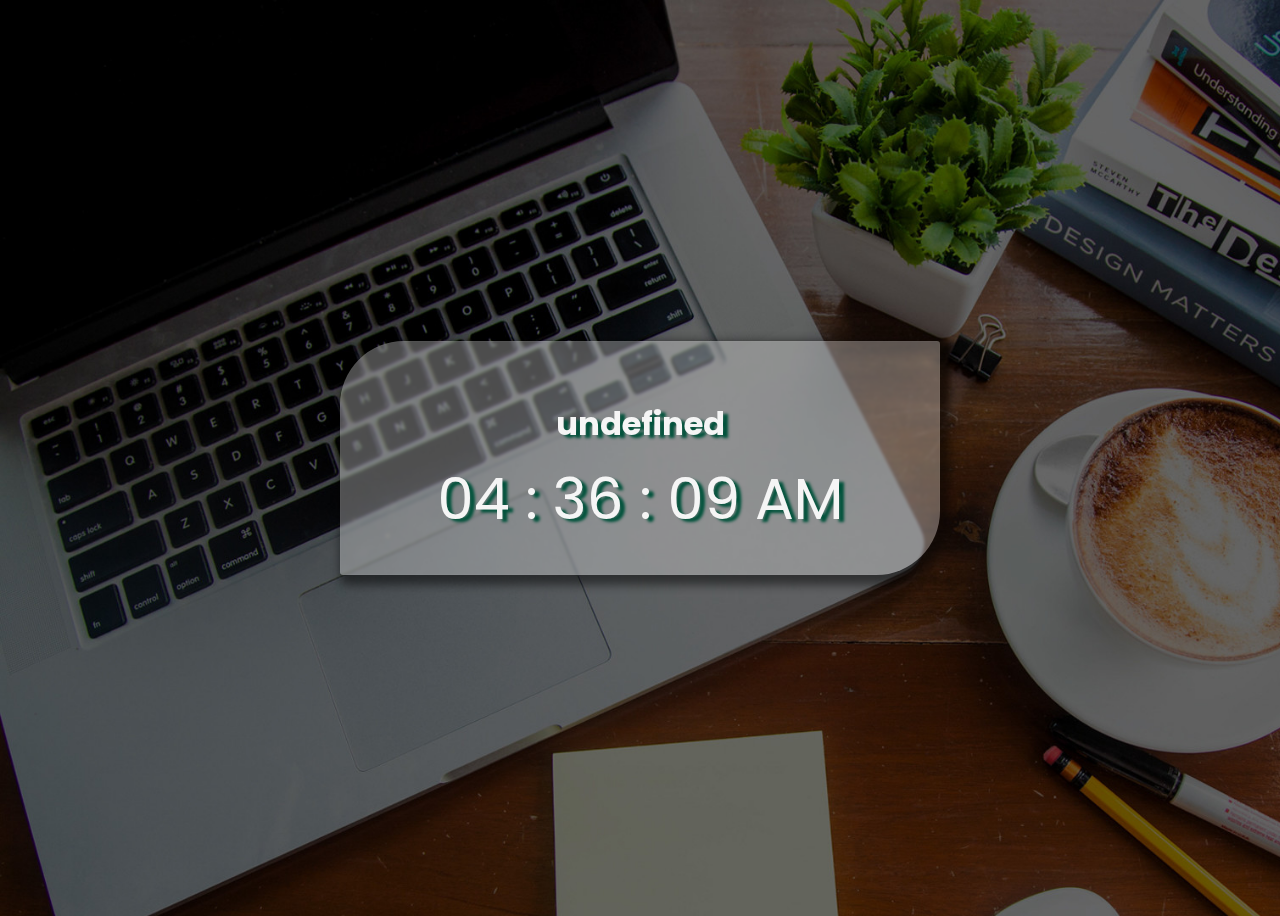
<file: Clock/index.html>
<!DOCTYPE html>
<html lang="en">
<head>
    <meta charset="UTF-8">
    <meta name="viewport" content="width=device-width, initial-scale=1.0">
    <title>Clock</title>
    <link rel="stylesheet" href="styles.css">
</head>
<body>
    <div class="clock">
<div class="container">
    <h2 id="day"></h2>

    <span id="hours">00</span>
    <span>:</span>
    <span id="minutes">00</span>
    <span>:</span>
    <span id="seconds">00</span>
    <span id="session">AM</span>
</div>

    </div>
    <script src="index.js"></script>
</body>
</html>
</file>
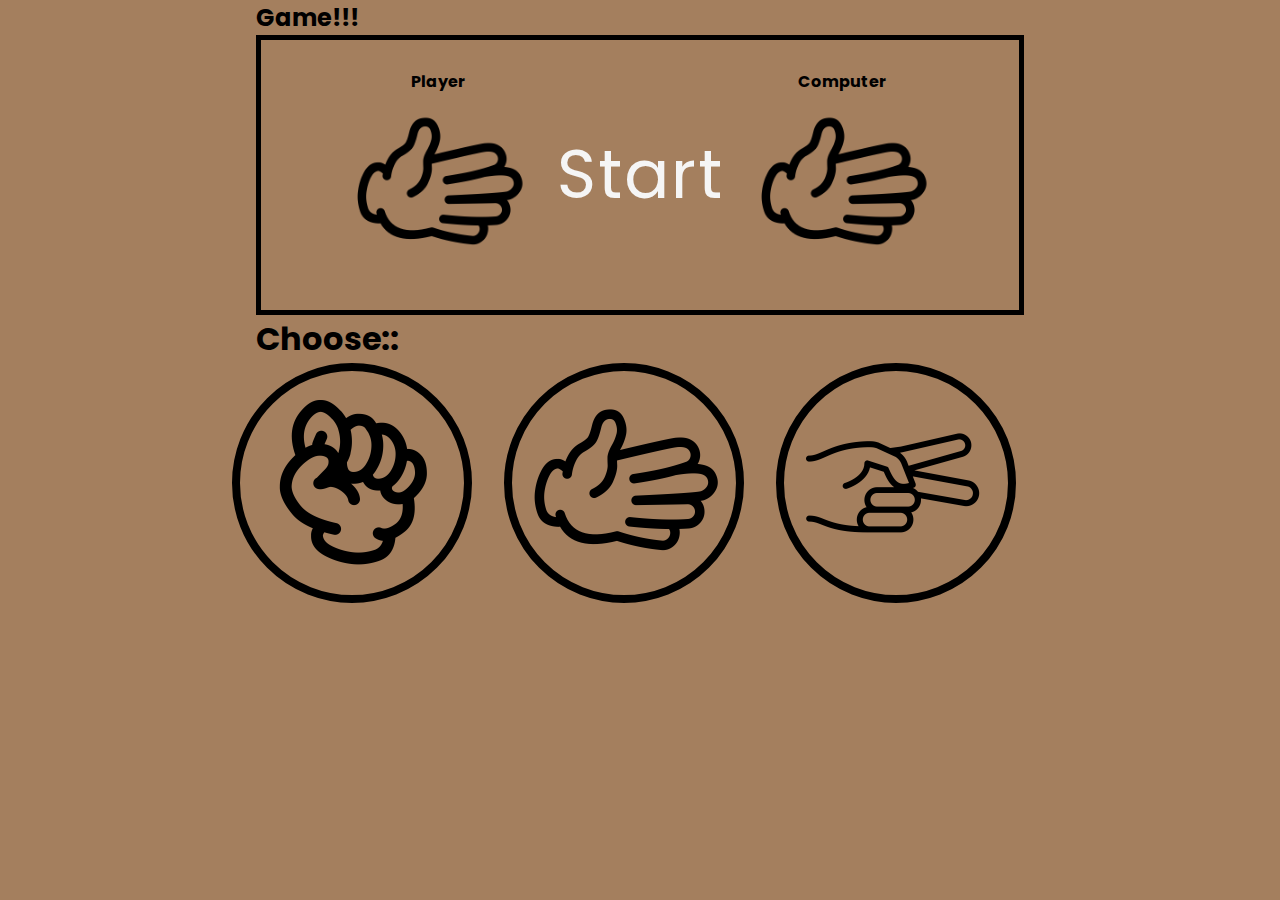
<file: RockPaperScissors/index.html>
<!DOCTYPE html>
<html lang="en">
<head>
    <link rel="stylesheet" href="styles.css">
    <meta charset="UTF-8">
    <meta name="viewport" content="width=device-width, initial-scale=1.0">
    <title>Rock paper scissors</title>
</head>
<body>
    <div class="cont">
        <h2 id="head"> Game!!!</h2>
        <div class="game">
            <div class="player1">
                <h4>Player</h4>
                <img src="./img/paper.png" alt="paper">
                <h3 class="p_choice"></h3>
            </div>
            <div class="result">
                Start
            </div>
            <div class="comp">
                <h4>Computer</h4>
                <img src="./img/paper.png" alt="paper">
                <h3 class="c_choice"></h3>
            </div>
        </div>

        <h1>Choose::</h1>
        <div class="choice">
            <div class="img">
                <img src="./img/rock.png"  id="rock" alt="rock">

            </div>
            <div class="img" >
                <img src="./img/paper.png" id="paper" alt="paper">
                
            </div>
            <div class="img" >
                <img src="./img/scissors.png" id="scissors" alt="scissors">
                
            </div>
        </div>

       

    </div>
    <script src="index.js"></script>
</body>
</html>
</file>
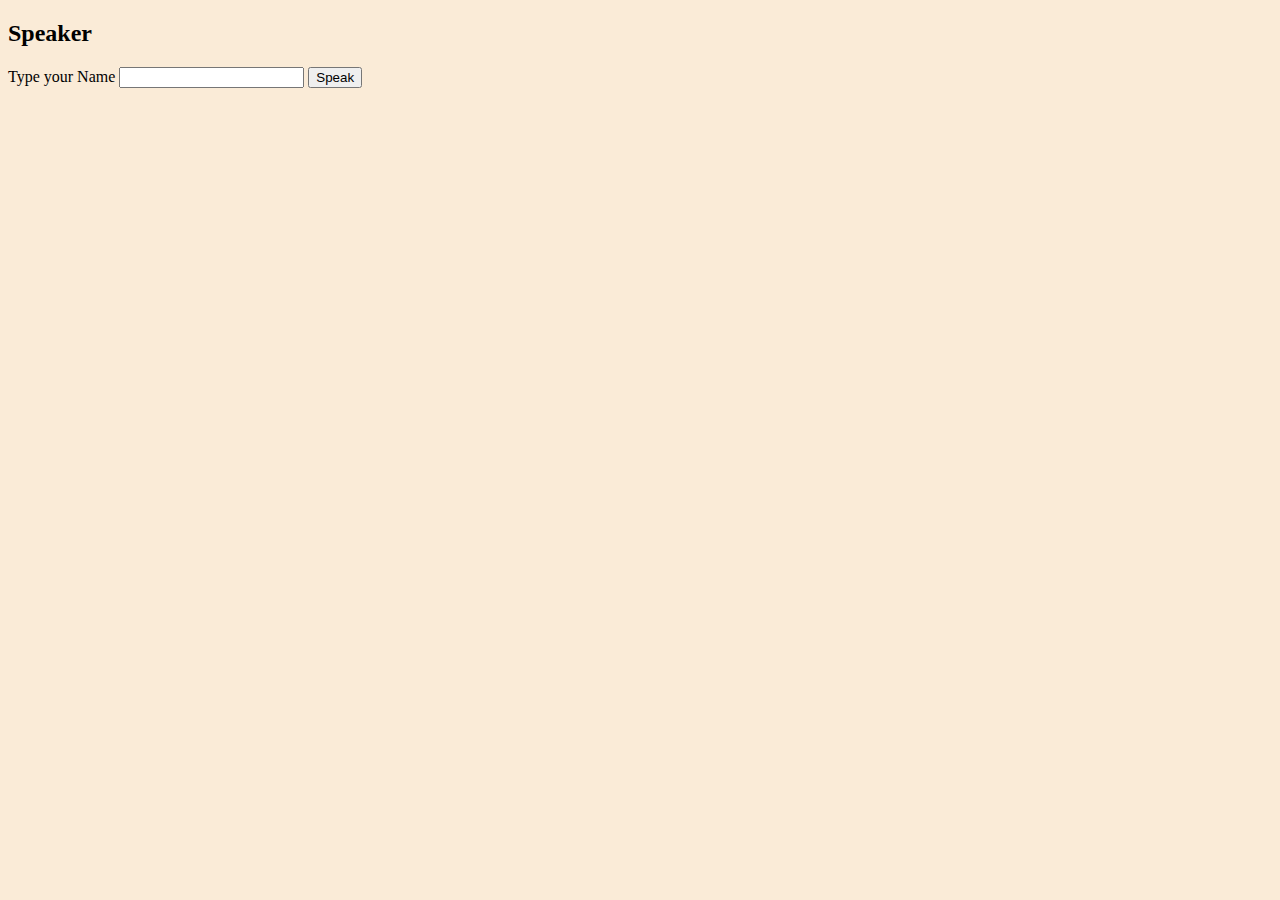
<file: spwa/index.html>
<!DOCTYPE html>
<html lang="en">
<head>
    <meta charset="UTF-8">
    <meta name="viewport" content="width=device-width, initial-scale=1.0">
    <title>Kuttu Repeater</title>
    <style>
        body{
            background-color: antiquewhite;
        color :black;
            }

    </style>
</head>
<body>
    <h2>Speaker</h2>

    <div class="cont">
        <label for="text"> Type your Name</label>
        <input id="text" type="text">

        <button id="speak" > Speak</button>

    </div>
    <script>
        function intial(){
            reply1="Initializing";
            const speech1 = new SpeechSynthesisUtterance(reply1);
            speech1.rate = .5;
            speech1.pitch = 5;
            speech1.volume = 5;
             
            window.speechSynthesis.speak(speech1);
        }
        function wishMe() {
    var day = new Date();
    var hour = day.getHours();
   
    if (hour >= 0 && hour < 12) {
       reply="Good Morning Boss...";
    } else if (hour >= 12 && hour < 17) {
       reply="Good Afternoon Master...";
    } else {
        reply="Good Evening Sir...";
    }
 
    const speech = new SpeechSynthesisUtterance(reply);
            speech.rate = 1;
            speech.pitch = -1.5;
            speech.volume = 5;
             
            window.speechSynthesis.speak(speech);
}

        const btn = document.querySelector('#speak');
        btn.addEventListener("click", function() {
            const reply = document.getElementById("text").value;
            const speech = new SpeechSynthesisUtterance(reply);
            speech.rate = 1;
            speech.pitch = -1.5;
            speech.volume = 5;
intial(); 
            wishMe();
            window.speechSynthesis.speak(speech);
           
        }); </script>
</body>
</html>
</file>
<file: Clock/styles.css>
@import url('https://fonts.googleapis.com/css2?family=Poppins:ital,wght@0,100;0,200;0,300;0,400;0,500;0,600;0,700;0,800;0,900;1,100;1,200;1,300;1,400;1,500;1,600;1,700;1,800;1,900&display=swap');
*{
    box-sizing: border-box;
    margin: none;

}
body{
    height:100vh;
display: flex;
justify-content: center;
align-items: center;
overflow: hidden;
font-family: "Poppins" ,sans-serif;
background: url(back.jpg  );
background-repeat: no-repeat;
background-size: cover; 


}
.clock{
    font-size: 4.5vw;
    color: whitesmoke;
    text-shadow:5px 3px 3px rgb(1, 82, 59) ;
    position: relative;
    
}
.container{
    text-align: center;
    padding: 2rem 6rem ;
    background: rgba(255,255,255,.3);
    backdrop-filter: blur(1.8px);
 border:1px solid rgba(255,255,255,.025);
 border-top-left-radius:  4rem;
 border-top-right-radius: .2rem;
 border-bottom-left-radius: .2rem;
 border-bottom-right-radius: 4rem;
 box-shadow: 5px 5px 10px 5px rgba(0,0,0,.49);
}
.container h2{
    font-size: 2rem;
    margin-bottom: .5rem;
}
</file>
<file: RockPaperScissors/styles.css>
@import url('https://fonts.googleapis.com/css2?family=Poppins:ital,wght@0,100;0,200;0,300;0,400;0,500;0,600;0,700;0,800;0,900;1,100;1,200;1,300;1,400;1,500;1,600;1,700;1,800;1,900&display=swap');
*{
    margin:0;
    padding:0;
    box-sizing: border-box;
}
body{
    min-width: 100vh;
    background-color: rgba(153, 111, 74, 0.89);
    background-image: linear-gradient(325deg,rgb(49, 200, 119) 0%,rgb(27, 238, 210) 0.%);
display: flex;
justify-content: center;
align-items: center;
font-family: "Poppins",sans-serif;
}

.cont{
    width: 60%;
}
.head{
    background: white;
    margin: 2rem 0;
    padding: .5rem 0;
    text-align: center;
    letter-spacing: 2px;
    font-size: 1.5rem;
}
.game{
    display: flex;
    justify-content: center;
    align-items: center;
    gap:1.8rem;
    border: 5px solid rgb(0, 0, 0);
    padding: 3rem 2rem;
    text-align: center;
    height: 280px;

}
.game img{
    width: 180px;
    height: 180px;
}
.choice{
    display: flex;
    justify-content: center;
}
.img :hover{
    background-color: hsl(0, 0%, 81%);
    width: 200px;
    height: 200px;
    
    border-radius: 50%;
    
    transition: background .3s ease-in-out;
    display: flex;
    justify-content: center;
    align-items: center;
    
}
 .img{
    width: 100px;
    height: 1px;
    padding:7rem;
    margin-right: 2rem;
    border-radius: 50%;
    border:.54rem solid black;
    transition: background .3s ease-in-out;
    display: flex;
    justify-content: center;
    align-items: center;
    user-select: none;
}
.result{
      background:inherit;
      color :whitesmoke;
      font-family: "Poppins" sans-serif;
        margin: 2rem 0;
        padding: .5rem 0;
        text-align: center;
        letter-spacing: 2px;
        font-size: 4.2rem;
    }
</file>
